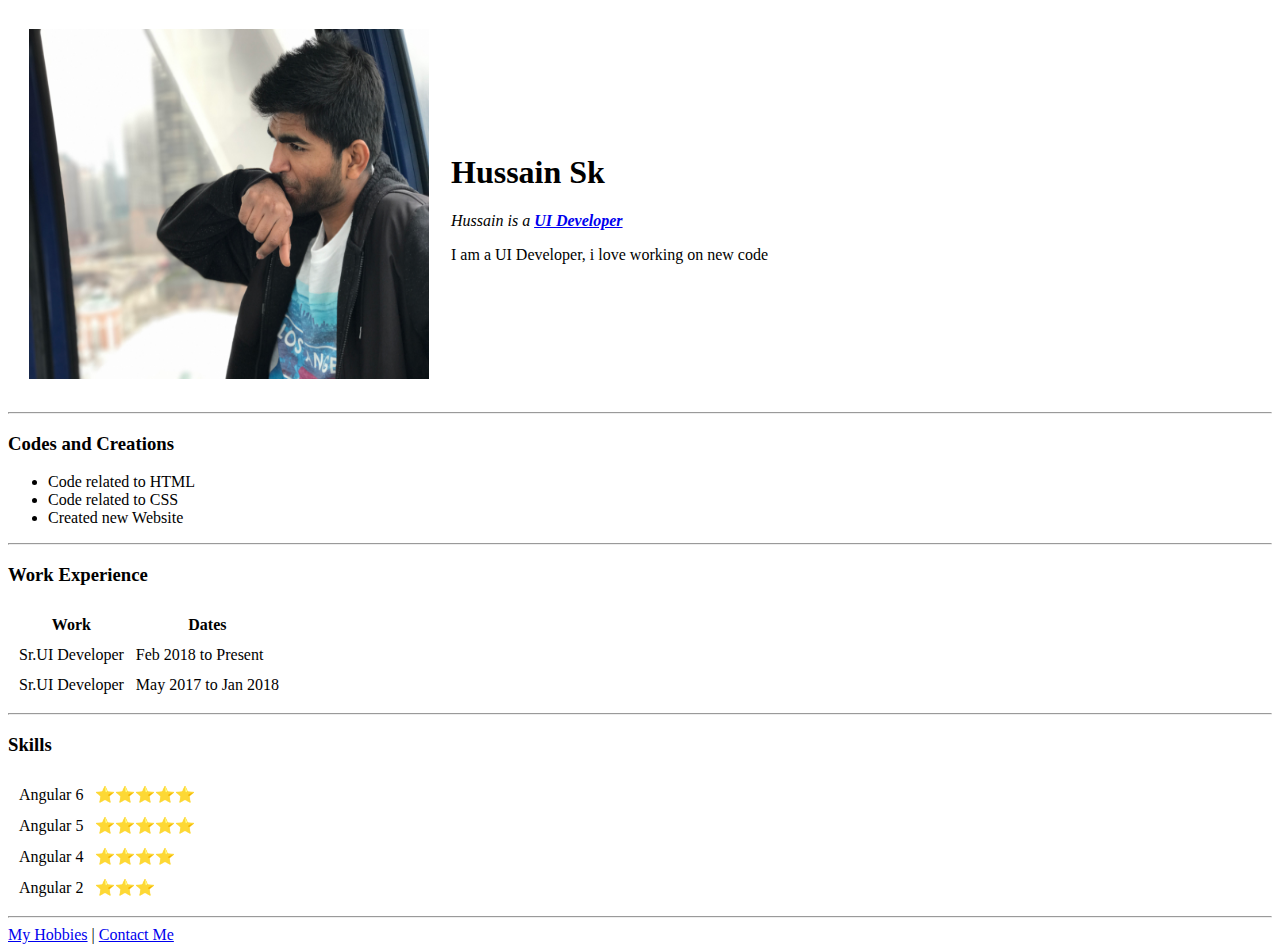
<file: New Folder With Items/index.html>
<!DOCTYPE html>
<html lang="en" dir="ltr">

<head>
  <meta charset="utf-8">
  <title>Hussain's Personal Site</title>
</head>

<body>
  <table cellspacing="20">
    <tr>
      <td><img src="Images/image3.jpg" width="400" height="350" alt="My Profile picture"></td>
      <td><h1>Hussain Sk</h1>
      <p><em>Hussain is a <strong><a href="https://www.itcareerfinder.com/it-careers/user-interface-developer.html">UI Developer</a></strong></em></p>
      <p>I am a UI Developer, i love working on new code</p></td>
    </tr>
  </table>
  <hr>
  <h3>Codes and Creations</h3>
  <ul>
    <li>Code related to HTML</li>
    <li>Code related to CSS</li>
    <li>Created new Website</li>
  </ul>
  <hr>
  <h3>Work Experience</h3>
  <table cellspacing="10">
    <thead>
      <tr>
        <th>Work</th>
        <th>Dates</th>
      </tr>
    </thead>
    <tbody>
      <tr>
        <td>Sr.UI Developer</td>
        <td>Feb 2018 to Present</td>
      </tr>
      <tr>
        <td>Sr.UI Developer</td>
        <td>May 2017 to Jan 2018</td>
      </tr>
    </tbody>
  </table>
  <hr>
  <h3>Skills</h3>
  <table cellspacing="10">
    <tr>
      <td>Angular 6</td>
      <td>⭐️⭐️⭐️⭐️⭐️</td>
    </tr>
    <tr>
      <td>Angular 5</td>
      <td>⭐️⭐️⭐️⭐️⭐️</td>
    </tr>
    <tr>
      <td>Angular 4</td>
      <td>⭐️⭐️⭐️⭐️</td>
    </tr>
    <tr>
      <td>Angular 2</td>
      <td>⭐️⭐️⭐️</td>
    </tr>
  </table>
  <hr>
  <a href="Hobbies.html">My Hobbies</a> |
  <a href="contact-me.html">Contact Me</a>
</body>

</html>
</file>
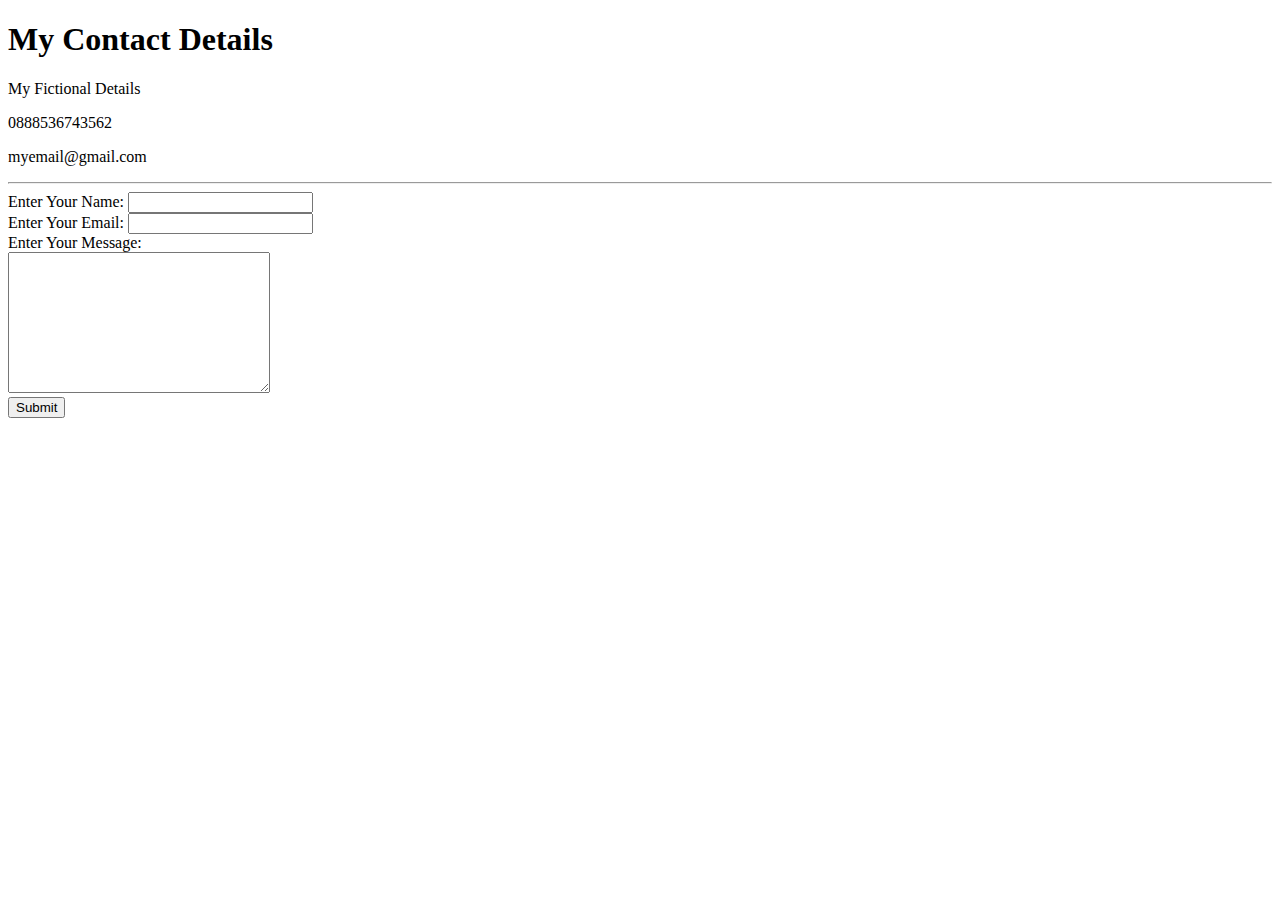
<file: contact-me.html>
<!DOCTYPE html>
<html lang="en" dir="ltr">
  <head>
    <meta charset="utf-8">
    <title>Contact Me</title>
  </head>
  <body>
    <h1>My Contact Details</h1>
    <p>My Fictional Details</p>
    <p>0888536743562</p>
    <p>myemail@gmail.com</p>
    <hr>
    <form action="mailto:info@uideveloper.com" method="post" enctype="text/plain">
      <label>Enter Your Name: </label>
      <input type="text" name="yourName" value=""><br>
      <label>Enter Your Email: </label>
      <input type="email" name="yourEmail" value=""><br>
      <label>Enter Your Message: </label><br>
      <textarea name="yourMessage" rows="9" cols="30"></textarea><br>
      <input type="submit" name="">
    </form>
  </body>
</html>
</file>
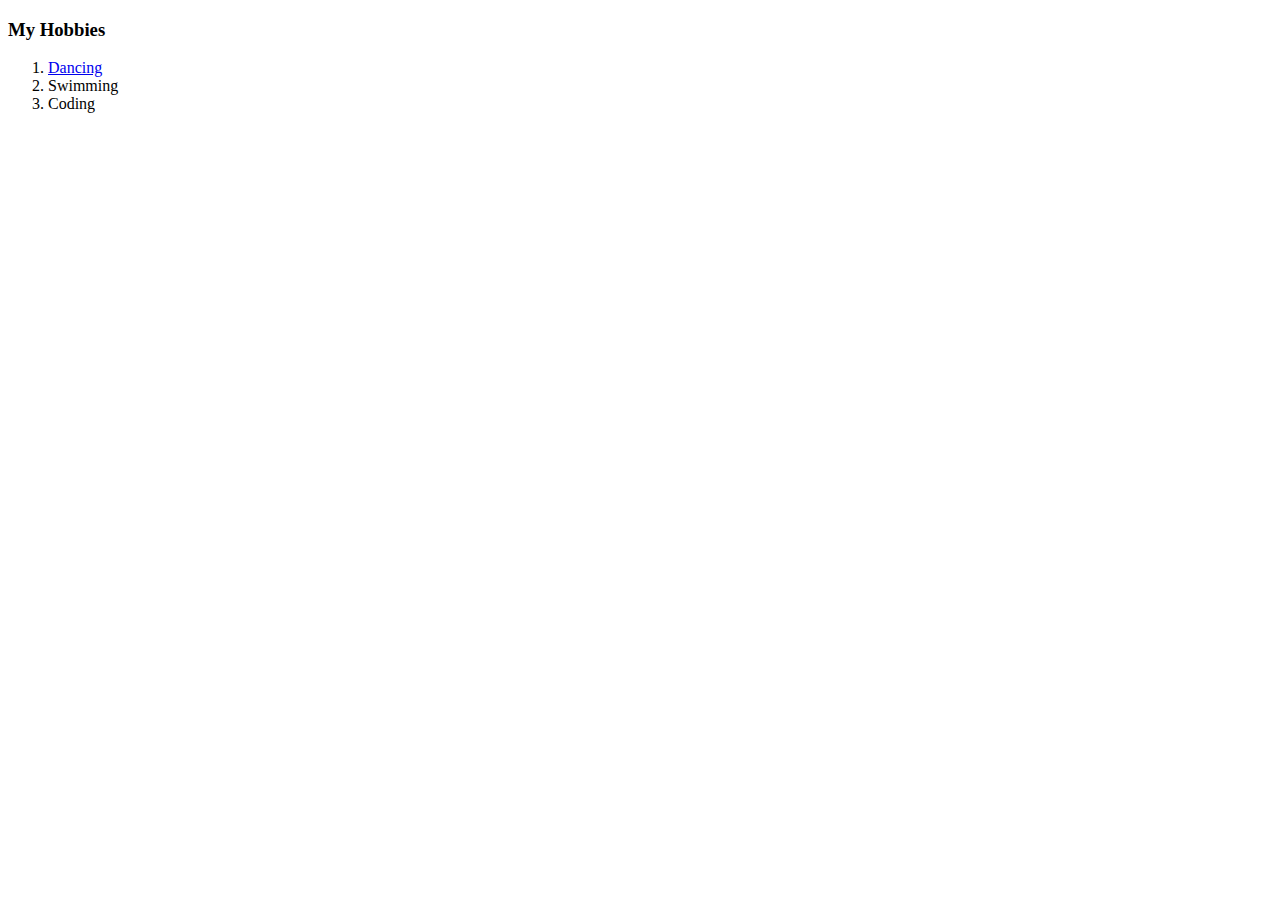
<file: Hobbies.html>
<!DOCTYPE html>
<html lang="en" dir="ltr">
  <head>
    <meta charset="utf-8">
    <title>My Hobbies</title>
  </head>
  <body>
    <h3>My Hobbies</h3>
    <ol>
      <li><a href="https://www.youtube.com/embed/8W_1vg7W6Oo">Dancing</a></li>
      <li>Swimming</li>
      <li>Coding</li>
    </ol>
  </body>
</html>
</file>
